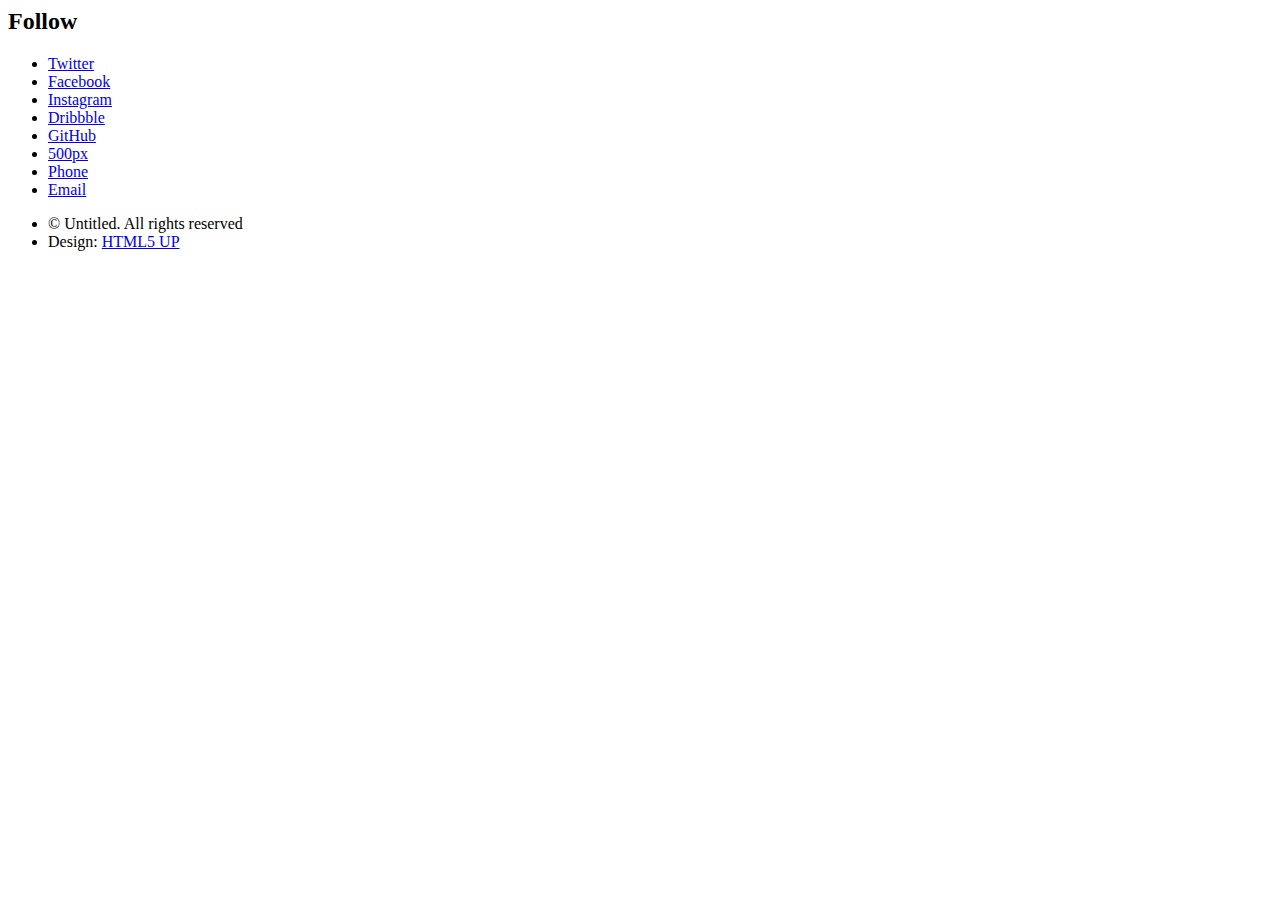
<file: templates/footer.html>
<html>
	<!-- Footer -->
	<footer id="footer">
		<div class="inner">
			<!-- <section>
				<h2>Get in touch</h2>
				<form method="post" action="#">
					<div class="fields">
						<div class="field half">
							<input type="text" name="name" id="name" placeholder="Name" />
						</div>
						<div class="field half">
							<input type="email" name="email" id="email" placeholder="Email" />
						</div>
						<div class="field">
							<textarea name="message" id="message" placeholder="Message"></textarea>
						</div>
					</div>
					<ul class="actions">
						<li><input type="submit" value="Send" class="primary" /></li>
					</ul>
				</form>
			</section> -->
			<section>
				<h2>Follow</h2>
				<ul class="icons">
					<li><a href="#" class="icon brands style2 fa-twitter"><span class="label">Twitter</span></a></li>
					<li><a href="#" class="icon brands style2 fa-facebook-f"><span class="label">Facebook</span></a></li>
					<li><a href="#" class="icon brands style2 fa-instagram"><span class="label">Instagram</span></a></li>
					<li><a href="#" class="icon brands style2 fa-dribbble"><span class="label">Dribbble</span></a></li>
					<li><a href="#" class="icon brands style2 fa-github"><span class="label">GitHub</span></a></li>
					<li><a href="#" class="icon brands style2 fa-500px"><span class="label">500px</span></a></li>
					<li><a href="#" class="icon solid style2 fa-phone"><span class="label">Phone</span></a></li>
					<li><a href="#" class="icon solid style2 fa-envelope"><span class="label">Email</span></a></li>
				</ul>
			</section>
			<ul class="copyright">
				<li>&copy; Untitled. All rights reserved</li><li>Design: <a href="http://html5up.net">HTML5 UP</a></li>
			</ul>
		</div>
	</footer>
</html>
</file>
